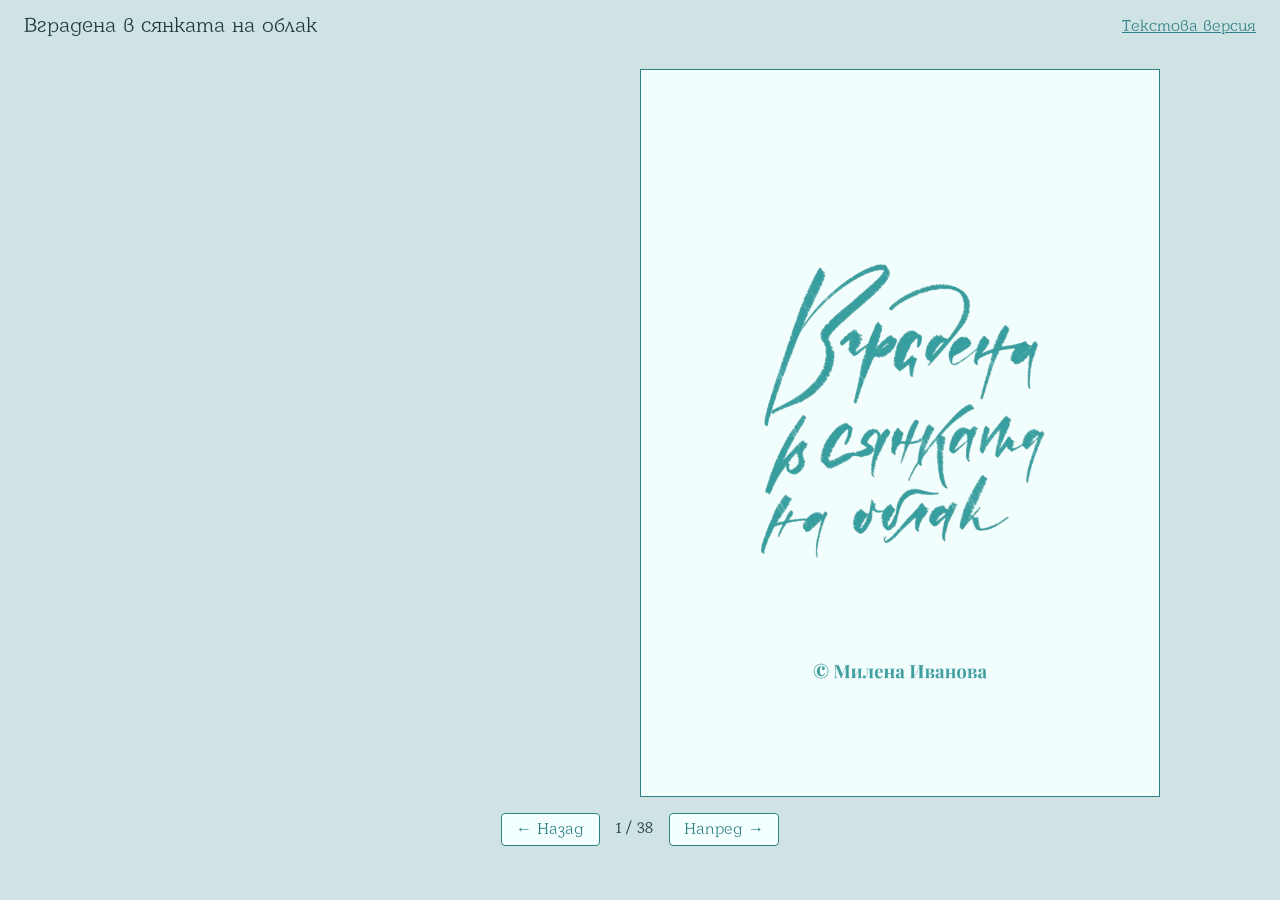
<file: index.html>
<!DOCTYPE html>
<html lang='bg'>
<head>
<meta charset='utf-8'>
<meta name='viewport' content='width=device-width, initial-scale=1'>
<title>Поезия</title>
<link rel='stylesheet' href='style.css'>
</head>
<body>
<header class='top'>
<h1 id='site-title'></h1>
<nav><a href='text.html'>Текстова версия</a></nav>
</header>
<main>
<div id='book'></div>
<div class='controls'>
<button id='prev'>← Назад</button>
<span id='counter'></span>
<button id='next'>Напред →</button>
</div>
</main>
<script src='page-flip.browser.js'></script>
<script src='poems.js'></script>
<script>
const MAX_LINES = 16;
const book = document.getElementById('book');
document.getElementById('site-title').textContent = BOOK.title;
document.title = BOOK.title;

function esc(s) {
  return s.normalize('NFC')
    .replace(/и[\u0300\u0301\u02CB\u02CA\u00B4`]/g, '\u045D')
    .replace(/И[\u0300\u0301\u02CB\u02CA\u00B4`]/g, '\u040D')
    .replace(/&/g, '&amp;').replace(/</g, '&lt;').replace(/>/g, '&gt;')
    .replace(/ ([—–-]) /g, '\u00A0$1 ');
}

function addPage(html, hard) {
  const page = document.createElement('div');
  page.className = hard ? 'page hard' : 'page';
  if (hard) page.dataset.density = 'hard';
  page.innerHTML = `<div class='inner'>${html}</div>`;
  book.appendChild(page);
  return page;
}

const coverPage = addPage(`<div class='cover full'><img src='cover.png' alt='Корица'></div>`, true);
coverPage.style.background = '#f4ffff';
coverPage.style.borderColor = '#f4ffff';

BOOK.poems.forEach(poem => {
  const stanzas = poem.text.trim().split(/\n\s*\n/);
  const chunks = [];
  let current = [];
  let count = 0;
  stanzas.forEach(stanza => {
    const lines = stanza.split('\n').reduce((n, l) => n + Math.max(1, Math.ceil(l.length / 34)), 0);
    if (current.length && count + lines > MAX_LINES) {
      chunks.push(current);
      current = [];
      count = 0;
    }
    current.push(stanza);
    count += lines + 1;
  });
  chunks.push(current);

  chunks.forEach((chunk, i) => {
    const heading = i === 0 ? `<h3>${esc(poem.title)}</h3>` : '';
    const body = chunk.map(s => `<p>${esc(s).replace(/\n/g, '<br>')}</p>`).join('');
    addPage(`${heading}${body}`, false);
  });
});

if ((book.children.length + 1) % 2 !== 0) addPage('', false);
addPage(`<div class='cover'><p>Край</p></div>`, true);

const flip = new St.PageFlip(book, {
  width: 400, height: 560, size: 'stretch',
  minWidth: 300, maxWidth: 520, minHeight: 420, maxHeight: 730,
  showCover: true, maxShadowOpacity: 0.4
});
flip.loadFromHTML(document.querySelectorAll('.page'));

const counter = document.getElementById('counter');
function update() {
  counter.textContent = (flip.getCurrentPageIndex() + 1) + ' / ' + flip.getPageCount();
}
flip.on('flip', update);
update();
document.getElementById('prev').onclick = () => flip.flipPrev();
document.getElementById('next').onclick = () => flip.flipNext();
document.addEventListener('keydown', e => {
  if (e.key === 'ArrowRight') flip.flipNext();
  if (e.key === 'ArrowLeft') flip.flipPrev();
});
</script>
</body>
</html>
</file>
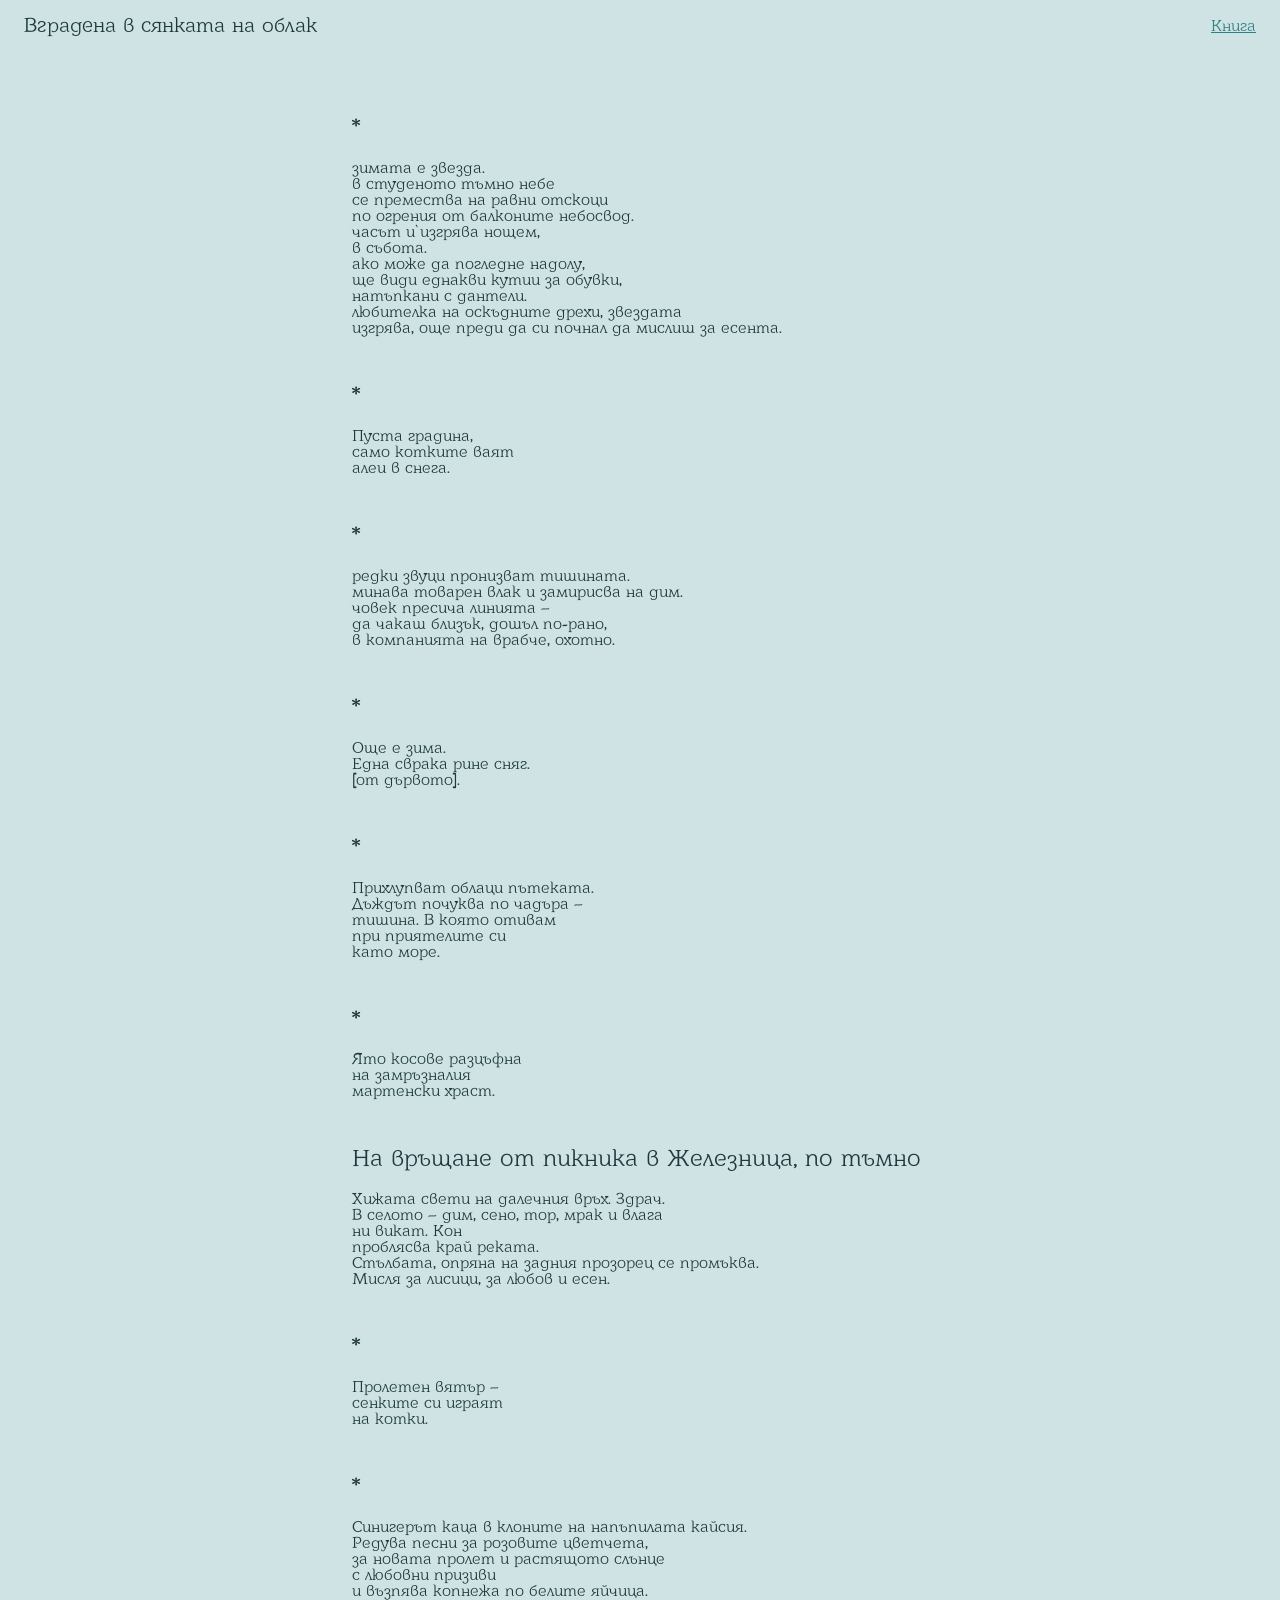
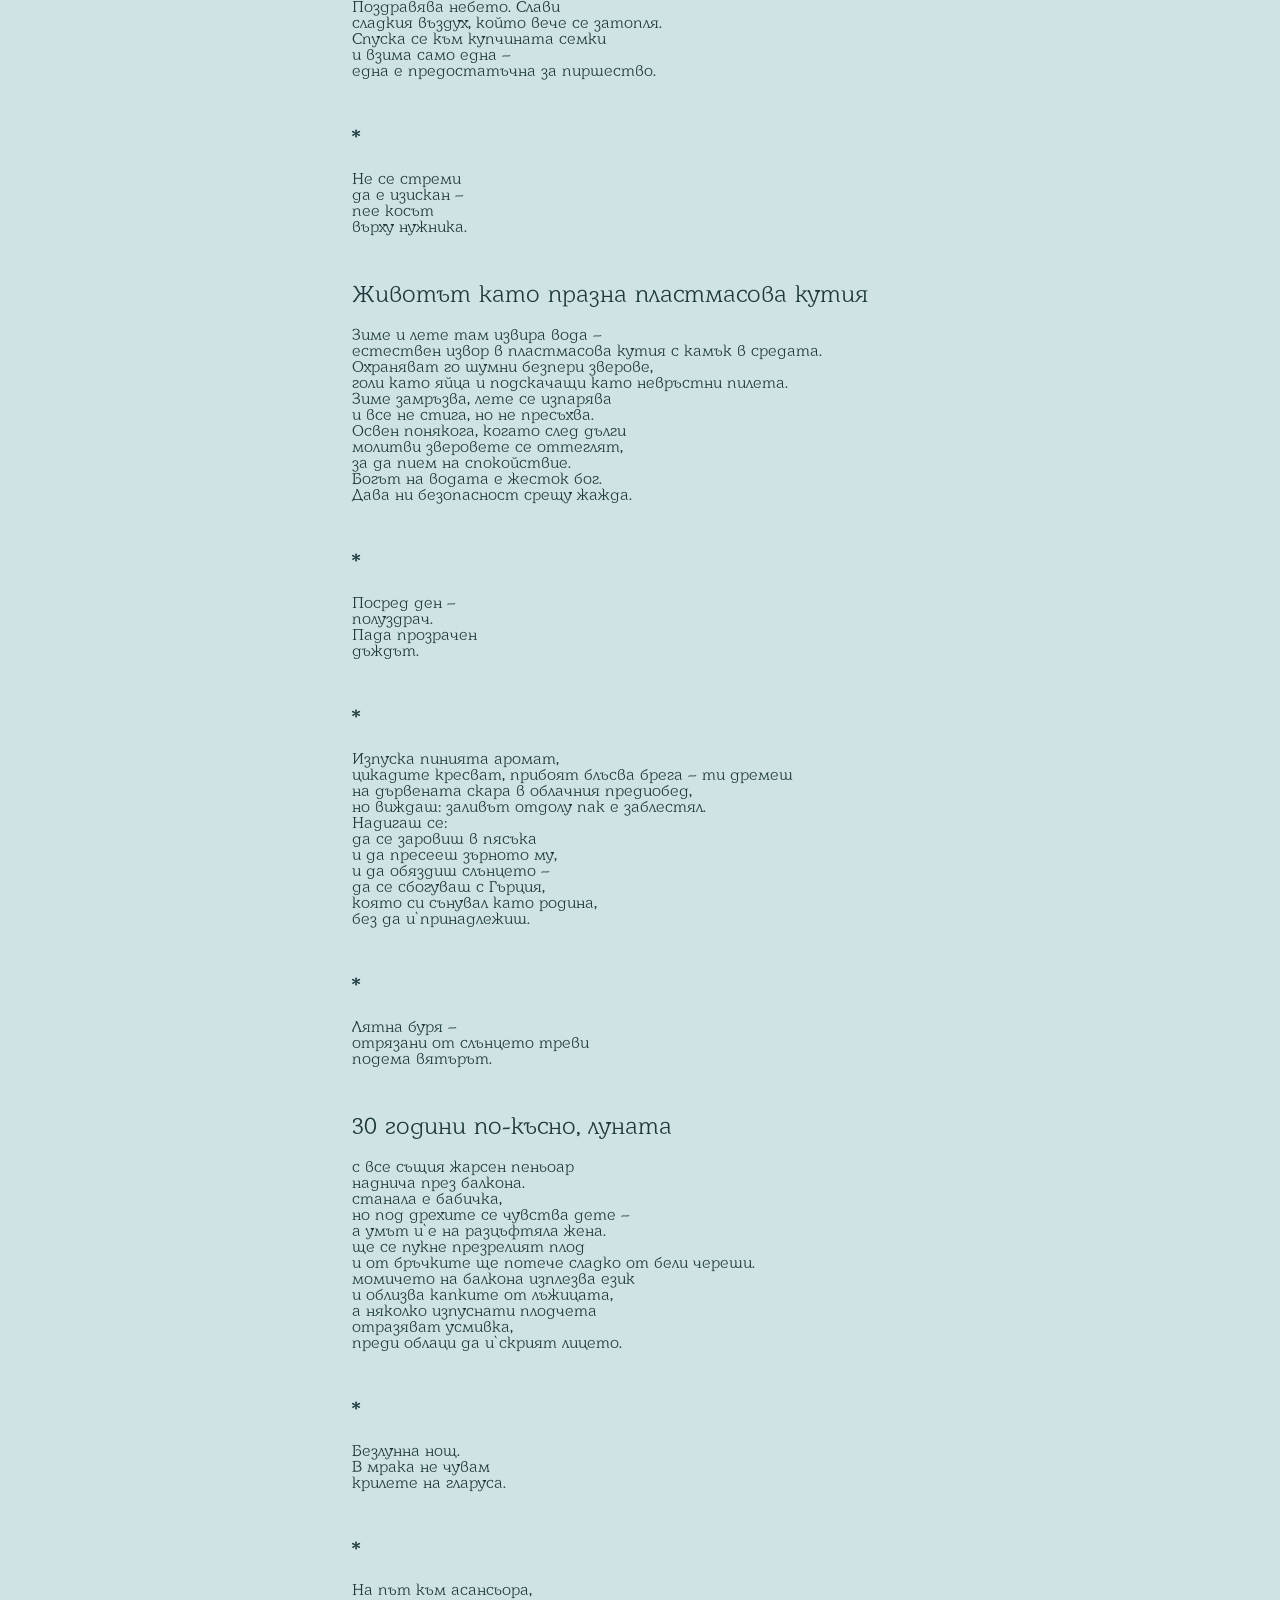
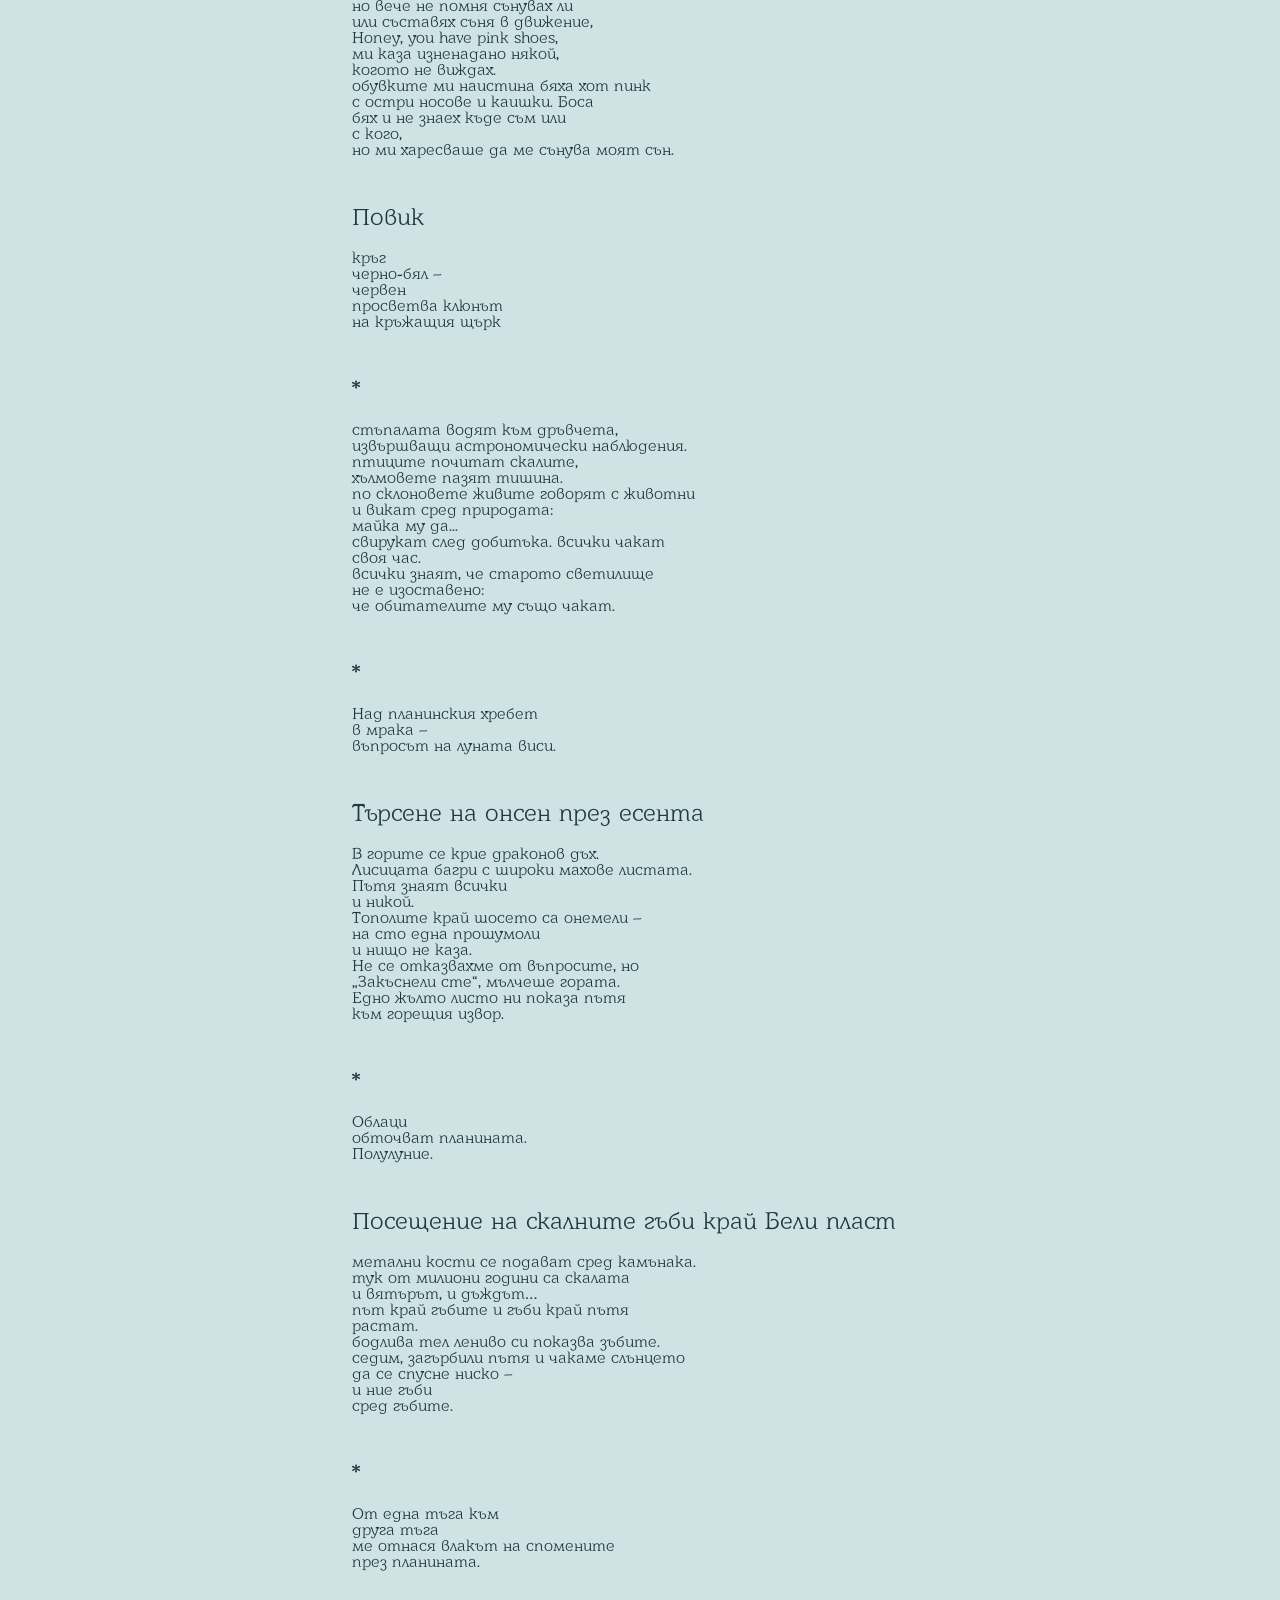
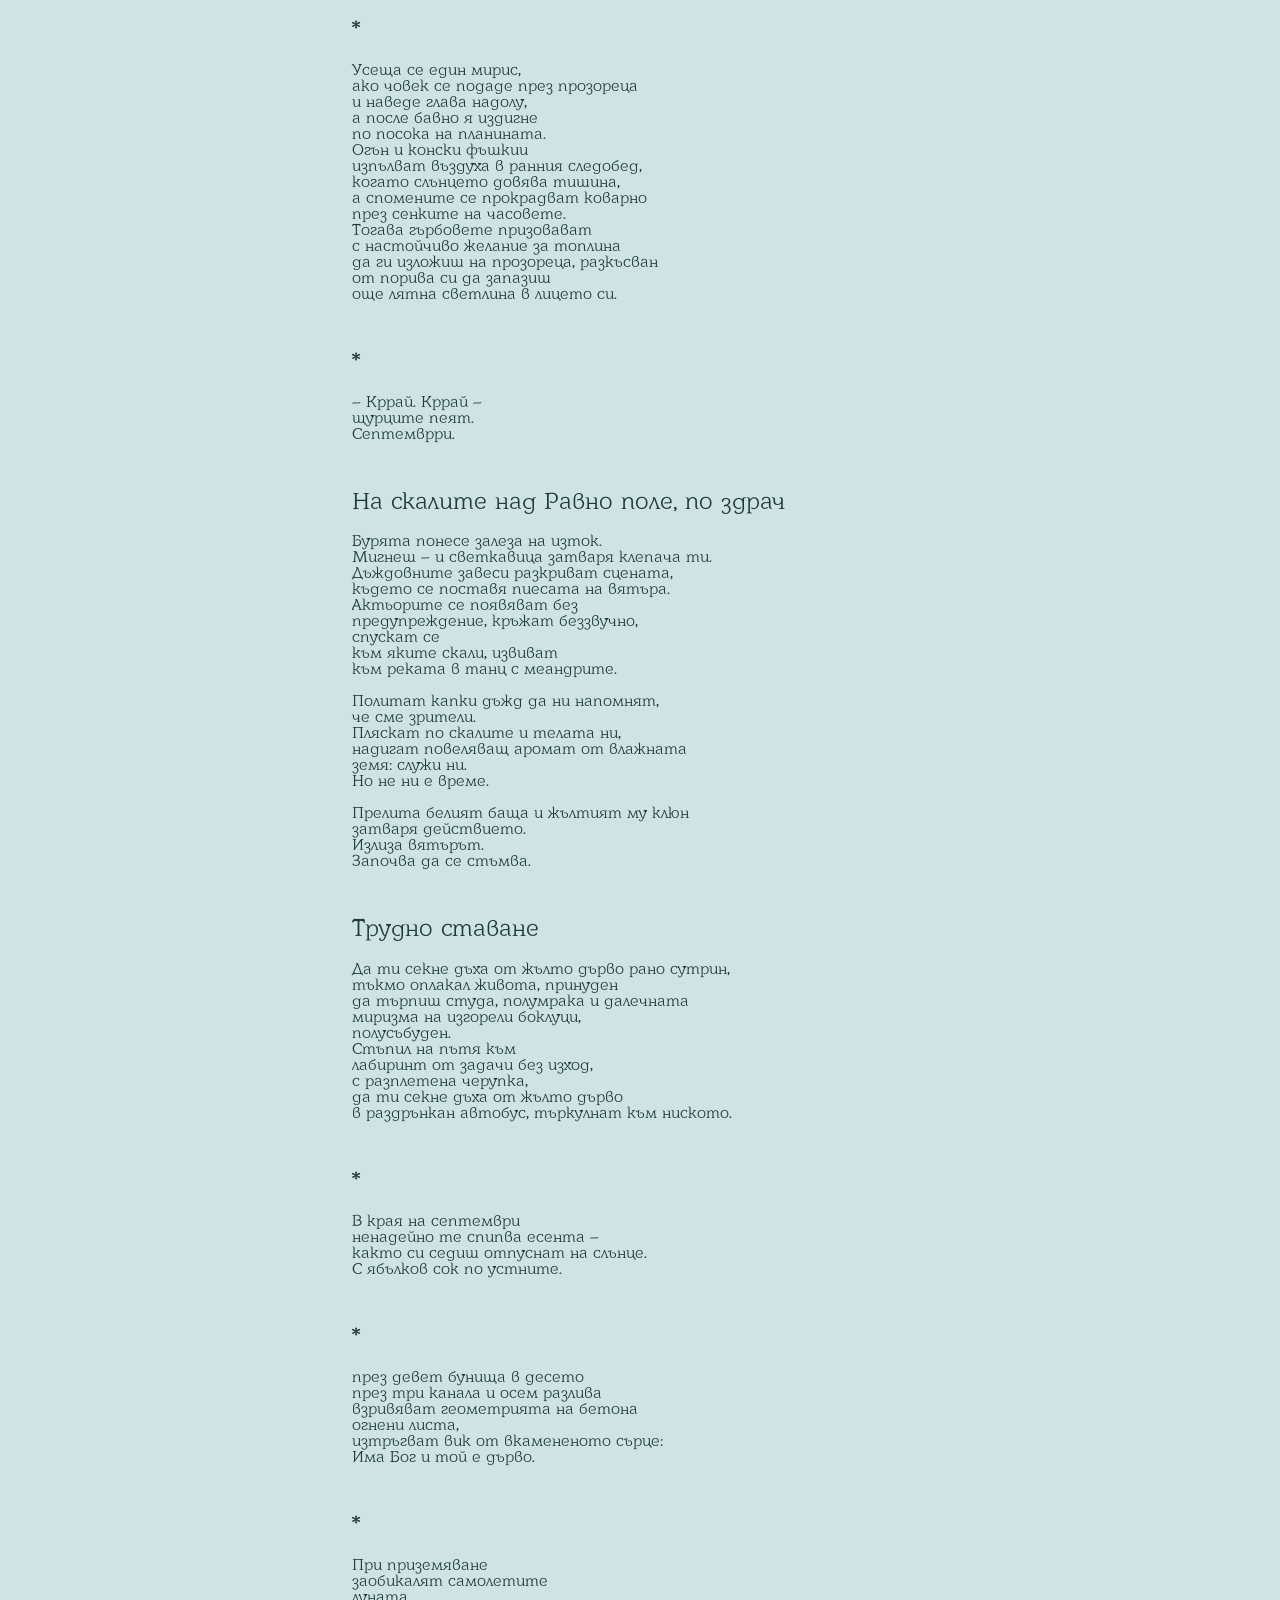
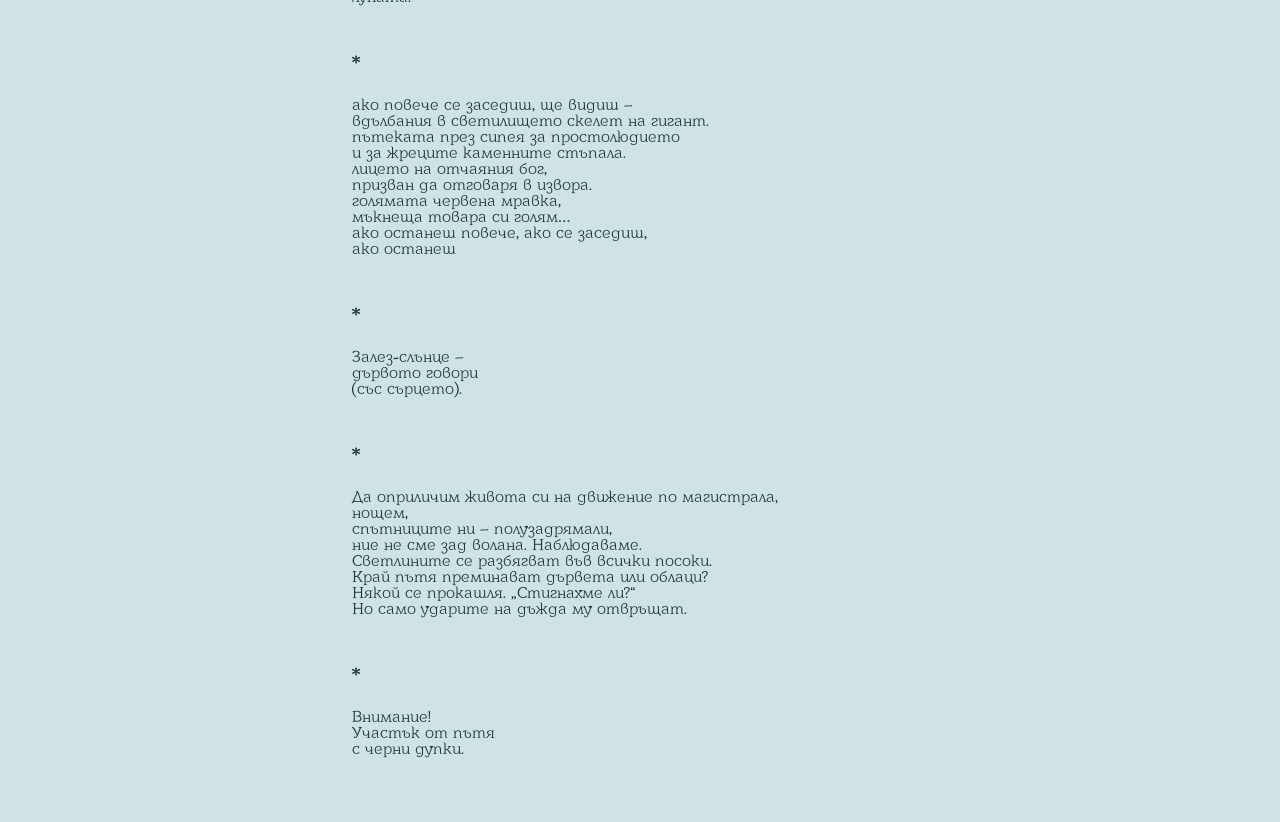
<file: text.html>
<!DOCTYPE html>
<html lang='bg'>
<head>
<meta charset='utf-8'>
<meta name='viewport' content='width=device-width, initial-scale=1'>
<title>Поезия</title>
<link rel='stylesheet' href='style.css'>
</head>
<body>
<header class='top'>
<h1 id='site-title'></h1>
<nav><a href='index.html'>Книга</a></nav>
</header>
<main class='reading'>
<div id='poems'></div>
</main>
<script src='poems.js'></script>
<script>
function esc(s) {
  return s.normalize('NFC')
    .replace(/и[\u0300\u0301\u02CB\u02CA\u00B4`]/g, '\u045D')
    .replace(/И[\u0300\u0301\u02CB\u02CA\u00B4`]/g, '\u040D')
    .replace(/&/g, '&amp;').replace(/</g, '&lt;').replace(/>/g, '&gt;');
}
document.getElementById('site-title').textContent = BOOK.title;
document.title = BOOK.title;
document.getElementById('poems').innerHTML = BOOK.poems.map(p =>
  `<article><h2>${esc(p.title)}</h2>` +
  p.text.trim().split(/\n\s*\n/).map(s => `<p>${esc(s).replace(/\n/g, '<br>')}</p>`).join('') +
  `</article>`
).join('');
</script>
</body>
</html>
</file>
<file: style.css>
@font-face {
  font-family: 'YiFix';
  src: local('Times New Roman'), local('Arial'), local('Georgia');
  unicode-range: U+040D, U+045D;
}
@font-face {
  font-family: 'Barkentina';
  src: url('Barkentina1.otf') format('opentype');
  font-weight: normal;
  font-style: normal;
  font-display: swap;
  unicode-range: U+0000-045C, U+045E-10FFFF;
}
body { margin: 0; background: #f4ecd8; color: #2b2118; font-family: 'YiFix','Barkentina', Georgia, 'Times New Roman', serif; }
.top { display: flex; justify-content: space-between; align-items: center; padding: 1rem 1.5rem; }
.top h1 { font-size: 1.3rem; font-weight: normal; margin: 0; }
.top a { color: #7a2f23; }
main { display: flex; flex-direction: column; align-items: center; padding: 1rem; }
.controls { display: flex; gap: 1rem; align-items: center; margin-top: 1rem; }
.controls button { font: inherit; padding: .4rem .9rem; border: 1px solid #7a2f23; background: #fffaf0; color: #7a2f23; border-radius: 4px; cursor: pointer; }
.page { background: #fffaf0; border: 1px solid #d9c9a3; box-sizing: border-box; overflow: hidden; container-type: inline-size; }
.page.hard { background: #7a2f23; color: #f4ecd8; border-color: #5a2018; }
.inner { height: 100%; box-sizing: border-box; padding: 8% 9%; font-size: 15px; font-size: 4.2cqw; line-height: 1.5; }
.inner h3 { font-size: 1.2em; font-weight: normal; margin: 0 0 1em; text-align: center; }
.inner small { font-size: .7em; color: #8a7a60; }
.inner p { margin: 0 0 1em; }
.cover { height: 100%; display: flex; flex-direction: column; justify-content: center; text-align: center; }
.cover h2 { font-size: 1.8em; font-weight: normal; margin: 0 0 .5em; }
.reading { max-width: 36rem; width: 100%; align-items: stretch; margin: 0 auto; }
.reading article { margin: 3rem 0; }
.reading h2 { font-weight: normal; }
.inner:has(.cover.full) { padding: 0; }
.cover.full img { width: 100%; height: 100%; object-fit: cover; }
page.hard:has(.cover.full) { background: #f2fefe; border-color: #f2fefe; }
body { background: #cfe3e4; color: #1f3a3d; }
.top a { color: #2f7f86; }
.controls button { border-color: #2f7f86; background: #f4ffff; color: #2f7f86; }
.page { background: #fbfefe; border-color: #bcd5d7; }
.page.hard { background: #2f7f86; color: #f4ffff; border-color: #2f7f86; }
.inner small { color: #6f9a9d; }
</file>
